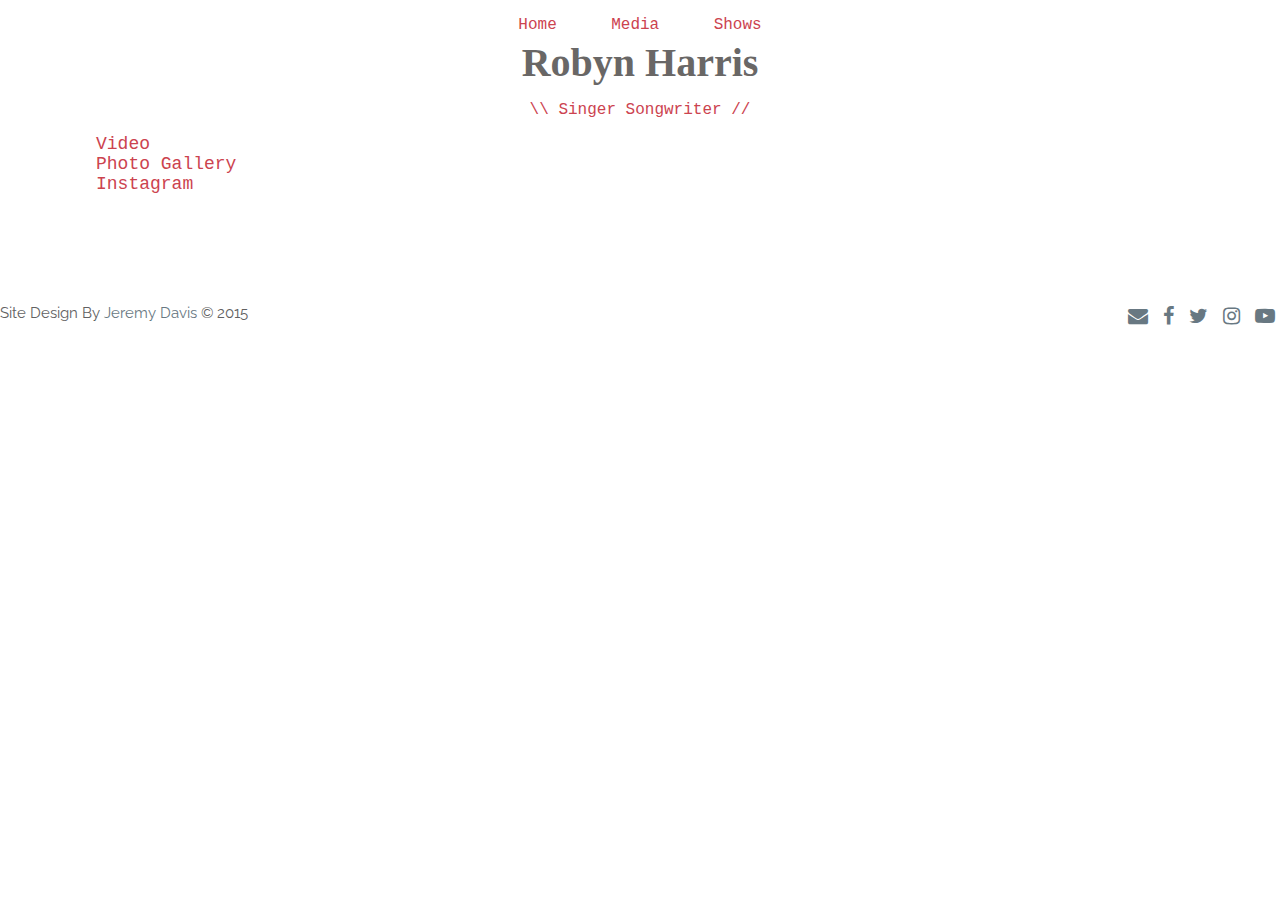
<file: static/media.html>
<!DOCTYPE html>
<html>
  <head>
    <meta charset="utf-8">
    <meta name="viewport" content="width=device-width, initial-scale=1.0" />
    <link rel="stylesheet" href="css/normalize.css">
    <link rel="stylesheet" href="https://maxcdn.bootstrapcdn.com/font-awesome/4.4.0/css/font-awesome.min.css">
    <link href='https://fonts.googleapis.com/css?family=Cousine:400,700|Raleway:400,500' rel='stylesheet' type='text/css'>
    <link href="http://db.onlinewebfonts.com/c/1e6ec96c95301fa73aa1d026f161a269?family=MarzoW00-Regular" rel="stylesheet" type="text/css">
    <link rel="stylesheet" href="css/style.css">
    <title>Robyn Harris Music</title>
  </head>
  <body>

    <header>

      <nav>

        <ul>
          <a href="index.html"><li>Home</li></a>
          <a href="media.html"><li>Media</li></a>
          <a href="shows.html"><li>Shows</li></a>
        </ul>

      </nav>

      <h1>Robyn Harris</h1>
      <p>\\ Singer Songwriter //</p>

    </header>

    <main>
      <section class="video">
        <h1>Video</h1>
      </section>
      <section class="photos">
        <h1>Photo Gallery</h1>
      </section>
      <section class="insta">
        <h1>Instagram</h1>
      </section>
    </main>

    <footer>

      <div class="footer-content">
        <div class="footer-l">
          Site Design By <a href="#">Jeremy Davis</a> &copy; 2015
        </div>

        <div class="footer-r">
          <ul class="footer-links">
            <li><a href="mailto:robynharrismusic@gmail.com"><i class="fa fa-envelope"></i></a></li>
            <li><a href="http://www.facebook.com"><i class="fa fa-facebook"></i></a></li>
            <li><a href="http://www.twitter.com"><i class="fa fa-twitter"></i></a></li>
            <li><a href="http://www.instagram.com"><i class="fa fa-instagram"></i></a></li>
            <li><a href="http://www.youtube.com"><i class="fa fa-youtube-play"></i></a></li>
          </ul>
        </div>
      </div>

    </footer>

  </main>

</body>
</html>
</file>
<file: static/css/style.css>
html {
  box-sizing: border-box; }

*, *::after, *::before {
  box-sizing: inherit; }

* a {
  text-decoration: none;
  color: #687882; }

ul {
  list-style: none;
  margin: 0;
  padding: 0; }
  ul li {
    display: inline-block; }

h1 {
  margin: 0;
  padding: 0; }

header {
  padding: 10px 0;
  text-align: center; }
  header nav {
    padding: 5px 0; }
    header nav a {
      color: #CC434F; }
      header nav a:hover {
        color: #dc7f87; }
    header nav li {
      font-family: 'Cousine';
      padding: 0 25px; }
  header h1 {
    font-family: 'MarzoW00-Regular';
    color: #696766;
    font-size: 40px; }
  header p {
    font-family: 'Cousine';
    color: #CC434F;
    margin: 15px 0 5px 0; }

main {
  max-width: 68em;
  margin-left: auto;
  margin-right: auto;
  padding: 0 10px; }
  main::after {
    clear: both;
    content: "";
    display: table; }
  @media (min-width: 768px) and (max-width: 1023px) {
    main {
      padding: 0 25px; } }
  @media (min-width: 1024px) {
    main {
      padding: 0; } }
  main .hero {
    background: url("../img/rh1.jpg");
    background-size: cover;
    background-position: center center;
    background-repeat: no-repeat;
    position: relative;
    height: 500px;
    margin: 0 0 75px 0; }
  main section h2 {
    font-family: 'Cousine';
    color: #CC434F;
    font-size: 18px;
    font-weight: 400; }
  main .bio {
    float: left;
    display: block;
    margin-right: 2.35765%;
    width: 100%; }
    main .bio:last-child {
      margin-right: 0; }
    main .bio h1 {
      letter-spacing: 0.3em;
      font-size: 18px;
      font-weight: 400; }
    main .bio p {
      line-height: 1.6em;
      color: #616161; }
    main .bio img {
      float: left;
      display: block;
      margin-right: 2.35765%;
      width: 100%; }
      main .bio img:last-child {
        margin-right: 0; }
    main .bio .bio-content h1, main .bio .bio-content p {
      font-family: 'Raleway', sans-serif; }
    @media (min-width: 768px) and (max-width: 1023px) {
      main .bio .bio-content {
        float: left;
        display: block;
        margin-right: 2.35765%;
        width: 48.82117%;
        padding: 25px 0 0 0; }
        main .bio .bio-content:last-child {
          margin-right: 0; }
      main .bio img {
        float: left;
        display: block;
        margin-right: 2.35765%;
        width: 48.82117%;
        display: block; }
        main .bio img:last-child {
          margin-right: 0; } }
    @media (min-width: 1024px) {
      main .bio .bio-content {
        float: left;
        display: block;
        margin-right: 2.35765%;
        width: 48.82117%;
        padding: 45px 45px 0 0; }
        main .bio .bio-content:last-child {
          margin-right: 0; }
      main .bio img {
        float: left;
        display: block;
        margin-right: 2.35765%;
        width: 48.82117%;
        display: block; }
        main .bio img:last-child {
          margin-right: 0; } }
  main .contact {
    clear: both;
    padding-top: 50px;
    text-align: center; }
    @media (min-width: 1024px) {
      main .contact {
        text-align: left; } }
    main .contact .social {
      padding: 20px 0 0 0; }
      main .contact .social i {
        padding: 0 20px 0 0; }
      main .contact .social a:hover {
        color: #d6e6e6; }
  main .video h1, main .photos h1, main .insta h1, main .shows h1 {
    font-family: 'Cousine';
    color: #CC434F;
    font-size: 18px;
    font-weight: 400; }

footer {
  font-family: 'Raleway', sans-serif;
  height: 70px;
  margin: 75px 0 0 0;
  color: #616161; }
  footer a:hover {
    color: #d6e6e6; }
  footer .footer-content {
    text-align: center;
    padding: 10px 0 0 0; }
    @media (min-width: 768px) and (max-width: 1023px) {
      footer .footer-content {
        padding: 35px 0 0 0; } }
    @media (min-width: 1024px) {
      footer .footer-content {
        padding: 35px 0 0 0; } }
  footer .footer-l {
    padding: 0 0 10px 0;
    font-size: 15px; }
    @media (min-width: 768px) and (max-width: 1023px) {
      footer .footer-l {
        float: left; } }
    @media (min-width: 1024px) {
      footer .footer-l {
        float: left; } }
  @media (min-width: 768px) and (max-width: 1023px) {
    footer .footer-r {
      float: right; } }
  @media (min-width: 1024px) {
    footer .footer-r {
      float: right; } }
  footer .footer-links {
    font-size: 20px; }
    footer .footer-links li {
      padding: 0 5px; }

/*# sourceMappingURL=style.css.map */
</file>
